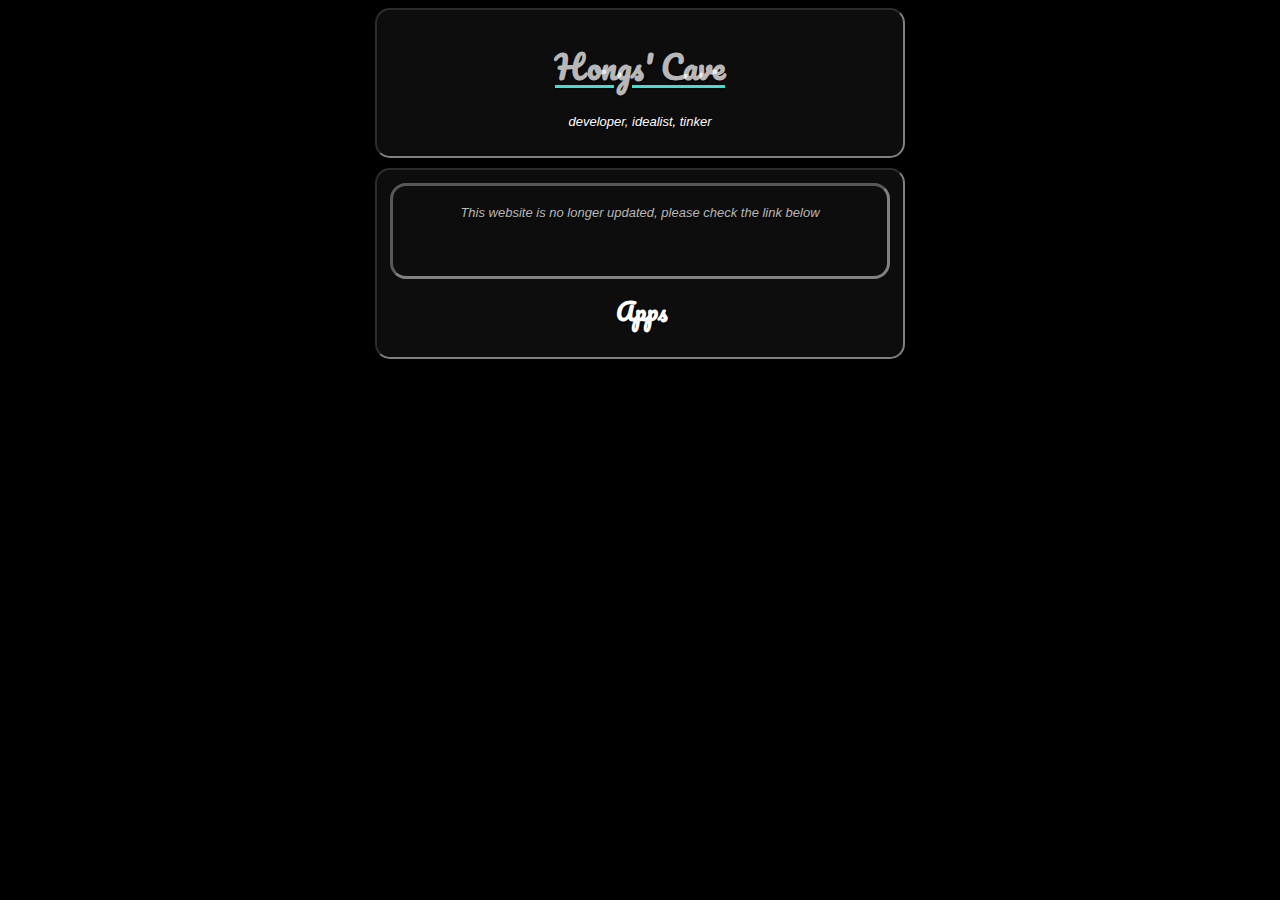
<file: index.html>
<!DOCTYPE html>
<html lang="en">
<head>
<meta name="viewport" content="width=device-width,initial-scale=1">
<meta charset="UTF-8">
<title>hongscave</title>
<link rel="stylesheet" href="styles.css">
<link rel="stylesheet" type="text/css" href="//fonts.googleapis.com/css?family=Pacifico" />
</head>
<body>

<div class="TopBanner">
<h1>Hongs' Cave</h1>
<p><a target="_self" href="about.html">developer, idealist, tinker</a></p>
</div>

<div>
    <!-- <h3 class="TabBar">About Me & This Site</h3> -->
</div>

<div class= "MainFrame">

    <div class="WorkingOn">
       <p>This website is no longer updated, please check the link below</p>
       <br>
       <br>
    </div>

    <div class="container">

        <div class="div3">
            <h2><a target="_blank" href="http://www.honged.org">Apps<a></h2>
        </div>
    </div>          

<!--
<h2>How to Learn</h2>
<h2><a target="_blank" href="how-to-learn-programming.html">How to learn Programming</h2><a></h2>
<h2>How to learn Languages</h2>
<h2><a target="_blank" href="https://hongscave.blogspot.com/">Blog</a></h2>
-->
</div>

</body>
</html>
</file>
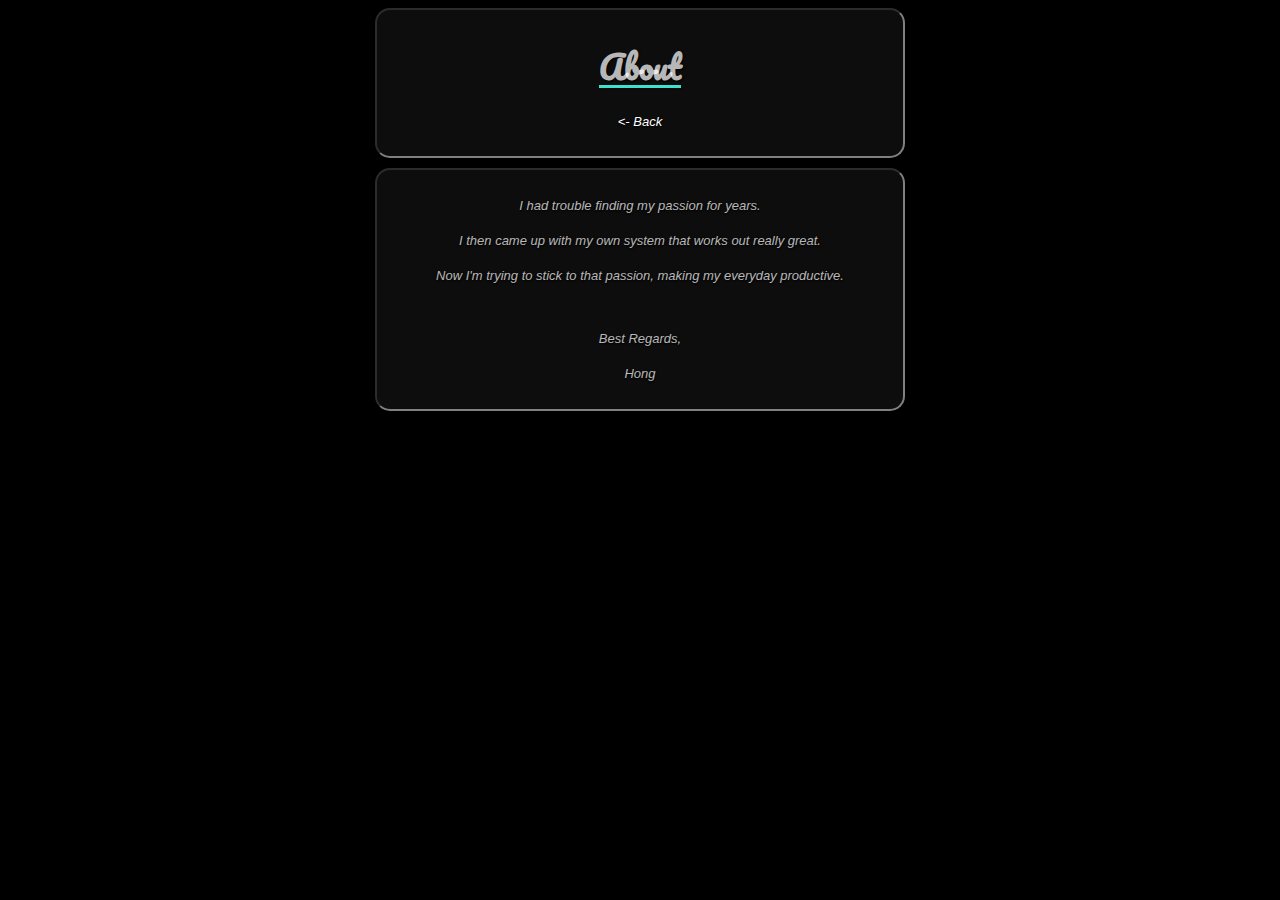
<file: about.html>
<!DOCTYPE html>
<html lang="en">
<head>
<meta name="viewport" content="width=device-width,initial-scale=1">
<meta charset="UTF-8">
<title>hongscave</title>
<link rel="stylesheet" href="styles.css">
<link rel="stylesheet" type="text/css" href="//fonts.googleapis.com/css?family=Pacifico" />
</head>
<body>

<div class="TopBanner">
<h1>About</h1>
<p><a target="_self" href="index.html"><- Back</a></p>
</div>

<div>
    <!-- <h3 class="TabBar">About Me & This Site</h3> -->
</div>

<div class= "MainFrame">
    <p>I had trouble finding my passion for years.</p>
    
    <P>I then came up with my own system that works out really great.</P>
    <P>Now I'm trying to stick to that passion, making my everyday productive.</P> 
    <br>
    <p>Best Regards,</p>
    <p>Hong</p>
        

<!--
<h2>How to Learn</h2>
<h2><a target="_blank" href="how-to-learn-programming.html">How to learn Programming</h2><a></h2>
<h2>How to learn Languages</h2>
<h2><a target="_blank" href="https://hongscave.blogspot.com/">Blog</a></h2>
-->
</div>

</body>
</html>
</file>
<file: how-to-learn-programming.html>
<!DOCTYPE html>
<html lang="en">
<head>
<meta name="viewport" content="width=device-width,initial-scale=1">
<meta charset="UTF-8">
<title>How To Learn Programming - hongscave</title>
<link rel="stylesheet" href="styles.css">
</head>
<body>
    <h1>Work in progress...</h1>
    </body>
</html>
</file>
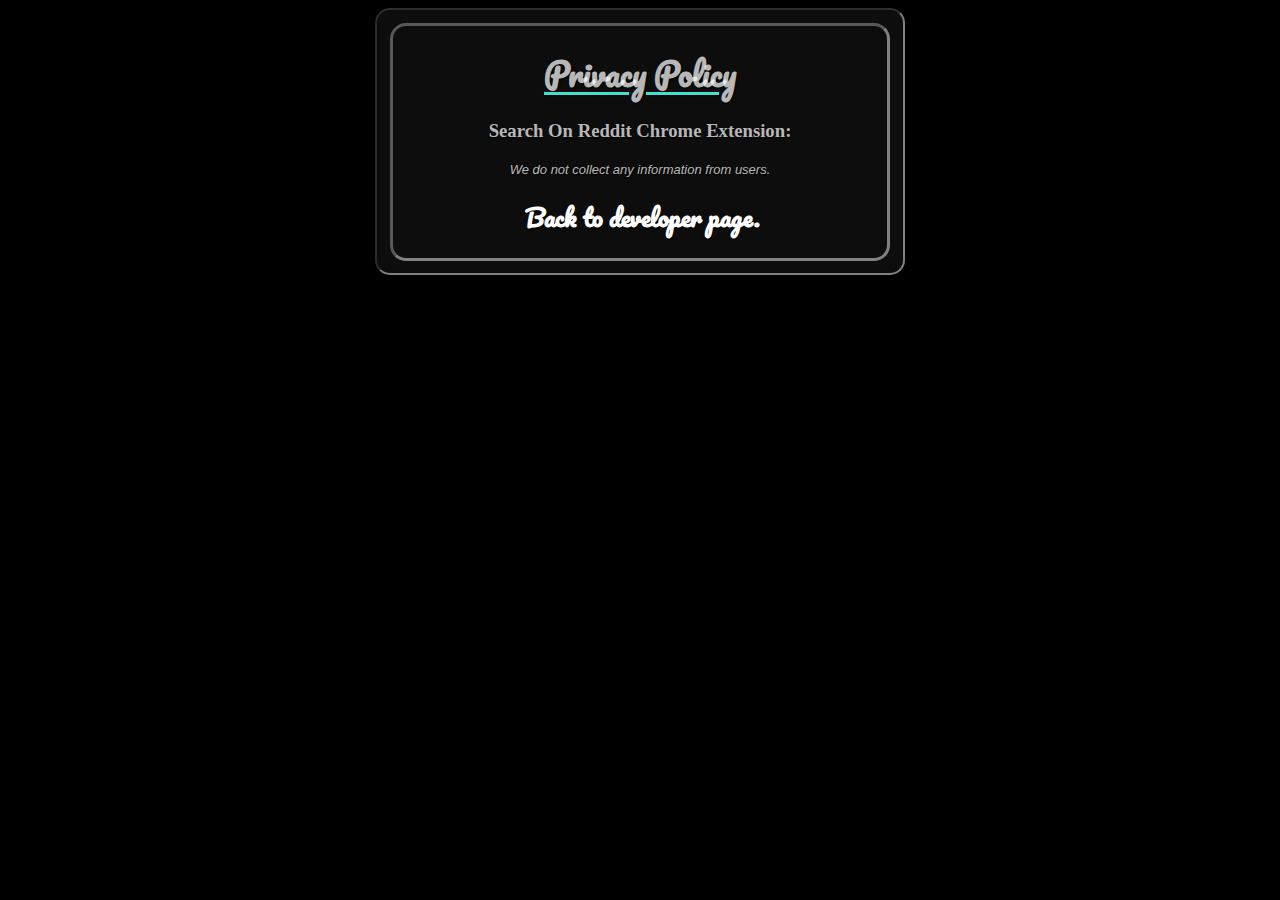
<file: privacy-policy.html>
<!DOCTYPE html>
<html lang="en">
<head>
<meta name="viewport" content="width=device-width,initial-scale=1">
<meta charset="UTF-8">
<title>hongscave</title>
<link rel="stylesheet" href="styles.css">
<link rel="stylesheet" type="text/css" href="//fonts.googleapis.com/css?family=Pacifico" />
</head>
    <body>
        <div class= "MainFrame">

            <div class="WorkingOn">
                <h1>Privacy Policy</h1>
                <h3>Search On Reddit Chrome Extension:</h3>
                <p>We do not collect any information from users.</p>
                <h2><a href="http://www.honged.org">Back to developer page.<a></h2>
            </div>
    </body>
</html>
</file>
<file: styles.css>
body {
    background-color: black;
  }

p {
    text-align: center;
    text-shadow: 0.1px 0.1px 1px #ff7357;
    margin: 2% 2%;
    font-size: small;
    font-style: italic;
    font-family:'Segoe UI', Tahoma, Geneva, Verdana, sans-serif;
    
  }

h1 {
    text-decoration: underline turquoise;
    text-decoration-thickness: 0.1em;
    text-underline-offset: 5px;
    text-align: center;
    font-family: "Pacifico";
}

h1, h2, h3, p {
    margin: 2% 2%;
    padding: 1% 1%;
    color: rgba(255, 255, 255, 0.717);
    text-shadow: 0.5px 0.5px 2px black;
}  

h2 {
    text-indent: 1%;
    /* border: 5px solid rgba(255, 255, 255, 0.484);
    border-radius: 1em;
    border-width: 0.2em;
    border-style: inset; */
    color: white;
    text-align: center;
    font-family: "Pacifico";
    
    
}

h3 {
    text-align: center;
}

.TabBar {
    background-color: rgb(13, 13, 13);
    border-radius: 15px;
    text-underline-offset: -50%;
    font-size: medium;
}

.TopBanner {
    background-color: rgb(13, 13, 13);
    padding: 1%;
    border-radius: 15px;
    border: 5px;
    border-color: gray;
    border-width: 2px;
    border-style: inset;
}

.MainFrame {
    background-color: rgb(13, 13, 13);
    border: 5px;
    border-color: gray;
    border-width: 2px;
    border-style: inset;
    size: auto;
    padding: 1%;
    border-radius: 15px;
}

.container {
    display: flex
    
}
  

.WorkingOn {

    border: 5px solid rgba(255, 255, 255, 0.484);
    border-radius: 1em;
    border-width: 0.2em;
    border-style: inset;
}

div {
    max-width: 60%;
    max-width: 500px;
    margin: auto;
    padding: 5px;
    min-width: 1%;
}

a {
    color: white;
    text-decoration: none;
}

a:before { 
    text-decoration: none; 
    color: white; 
 }

a:hover { text-decoration: none; color:turquoise; }
a:focus { text-decoration: none; color:teal; }
a:active { text-decoration: none; color:turquoise; }
</file>
